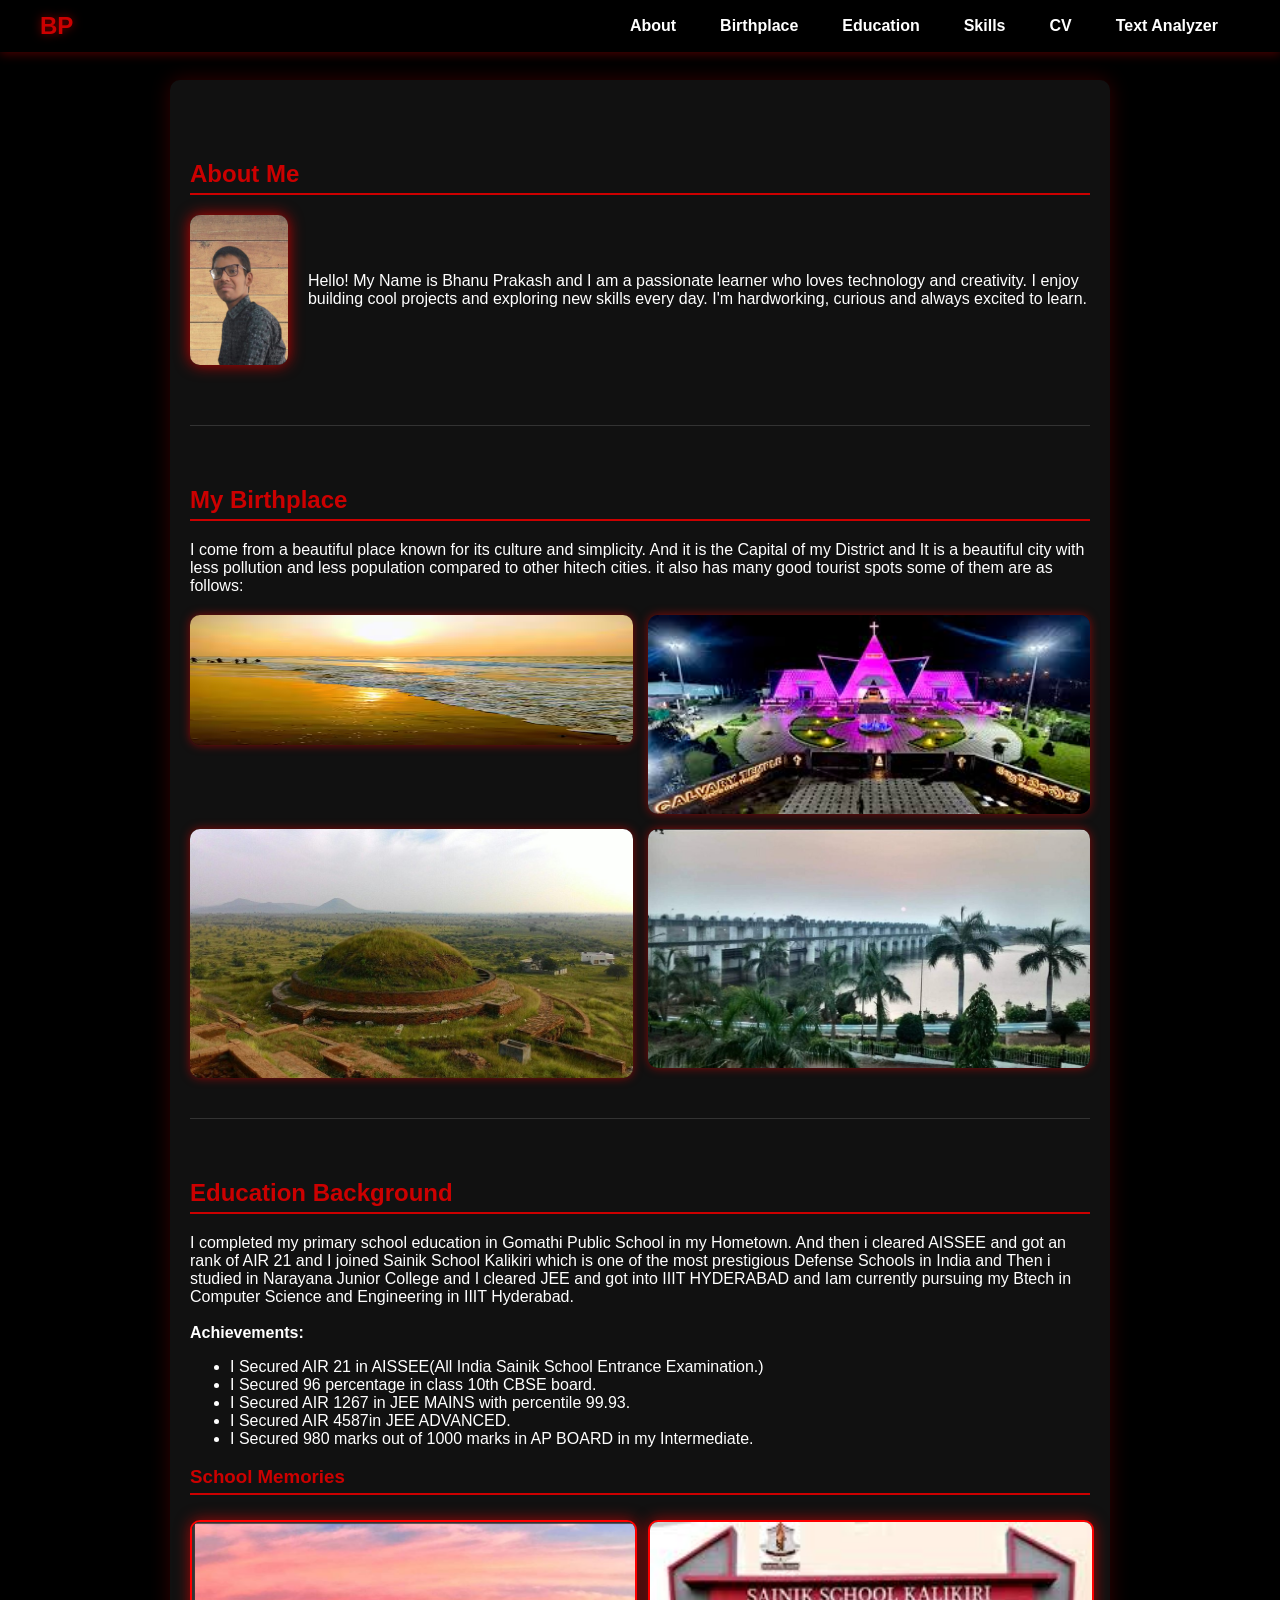
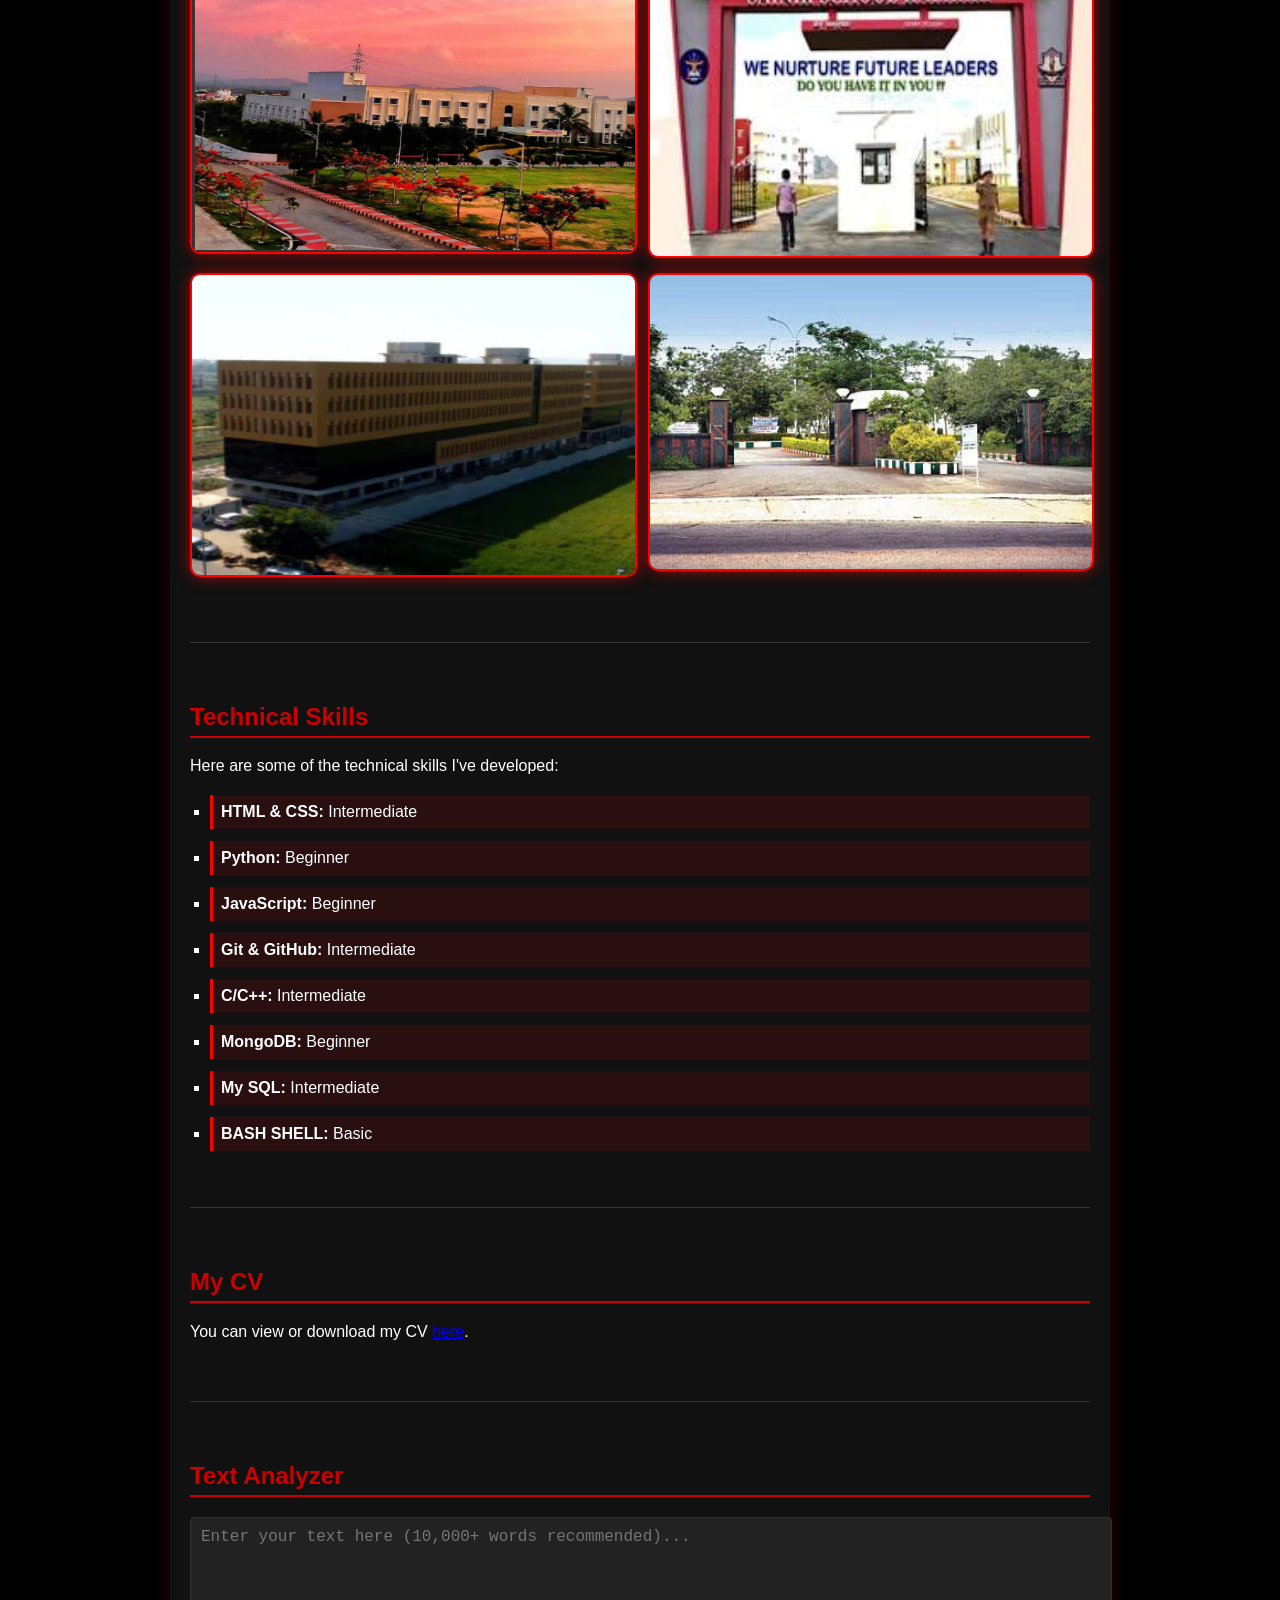
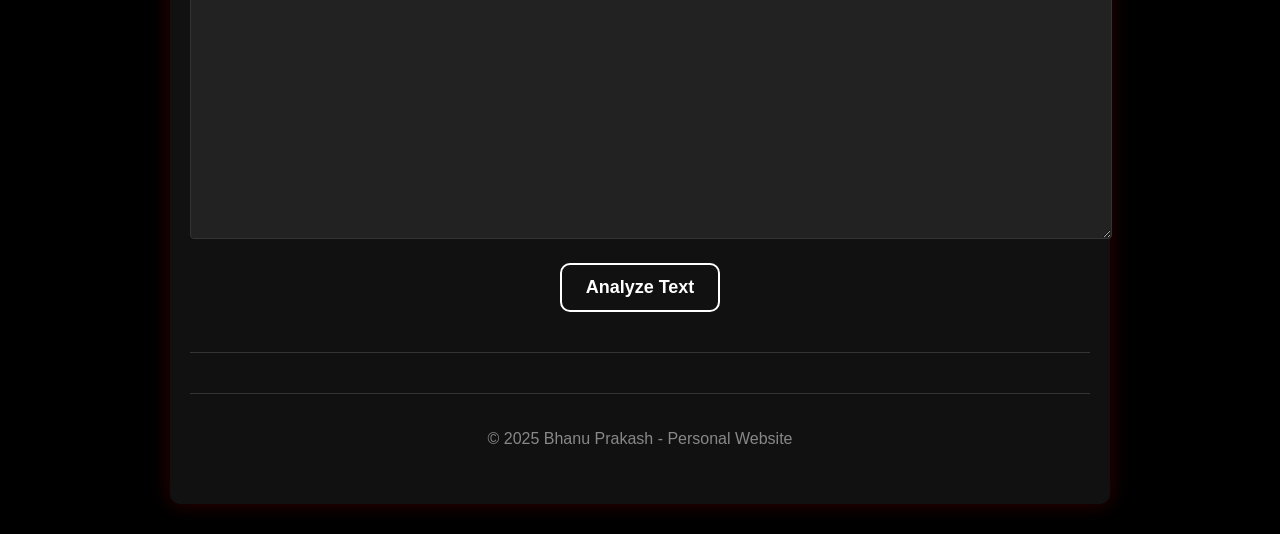
<file: index.html>
<!DOCTYPE html>
<html lang="en">
<head>
  <meta charset="UTF-8">
  <meta name="viewport" content="width=device-width, initial-scale=1.0">
  <title>Bhanu Prakash - Personal Website</title>
  <link rel="stylesheet" href="style.css">
</head>
<body>
  <nav class="navbar">
    <div class="nav-container">
      <div class="logo">BP</div>
      <ul class="nav-links">
        <li><a href="#about" class="nav-item">About</a></li>
        <li><a href="#birthplace" class="nav-item">Birthplace</a></li>
        <li><a href="#education" class="nav-item">Education</a></li>
        <li><a href="#skills" class="nav-item">Skills</a></li>
        <li><a href="#cv" class="nav-item">CV</a></li>
        <li><a href="#analyzer" class="nav-item">Text Analyzer</a></li>
      </ul>
    </div>
  </nav>

  <div class="container">
    <!-- About Section -->
    <section id="about" class="section">
      <h1>About Me</h1>
      <div class="about-container">
        <img src="images/profile.jpg" alt="Profile Photo">
        <p>Hello! My Name is Bhanu Prakash and I am a passionate learner who loves technology and creativity. I enjoy building cool projects and exploring new skills every day. I'm hardworking, curious and always excited to learn.</p>
      </div>
    </section>

    <!-- Birthplace Section -->
    <section id="birthplace" class="section">
      <h2>My Birthplace</h2>
      <p>I come from a beautiful place known for its culture and simplicity. And it is the Capital of my District 
        and It is a beautiful city with less pollution and less population compared to other hitech cities.
        it also has many good tourist spots some of them are as follows:
      </p>
      
      <div class="gallery">
        <img src="images/beach.jpg" alt="Place 1" height="130">
        <img src="images/calvary_temple.jpg" alt="Place 2">
        <img src="images/excavation_site.jpg" alt="Place 3">
        <img src="images/dam.jpg" alt="Place 4">
      </div>
    </section>

    <!-- Education Section -->
    <section id="education" class="section">
      <h2>Education Background</h2>
      <p>I completed my primary school education in Gomathi Public School in my Hometown.
        And then i cleared AISSEE and got an rank of AIR 21 and I joined Sainik School Kalikiri which is 
        one of the most prestigious Defense Schools in India and 
        Then i studied in Narayana Junior College and I cleared JEE and got into IIIT HYDERABAD and Iam 
        currently pursuing my Btech in Computer Science and Engineering in IIIT Hyderabad.
      <br>
      <br>
        <strong>Achievements:</strong>
      <br>
      <ul>
        <li>I Secured AIR 21 in AISSEE(All India Sainik School Entrance Examination.)</li>
        <li>I Secured 96 percentage in class 10th CBSE board.</li>
        <li>I Secured AIR 1267 in JEE MAINS with percentile 99.93.</li>
        <li>I Secured AIR 4587in JEE ADVANCED.</li>
        <li>I Secured 980 marks out of 1000 marks in AP BOARD in my Intermediate.</li>
      </ul>
      </p>
      
      <h3>School Memories</h3>
      <div class="photo-grid">
        <img src="images/school.png" alt="School Photo 1" height="330">
        <img src="images/school2.png" alt="School Photo 2">
        <img src="images/college.jpg" alt="School Photo 3" height="300">
        <img src="images/iiit.jpg" alt="School Photo 4">
      </div>
    </section>

    <!-- Skills Section -->
    <section id="skills" class="section">
      <h2>Technical Skills</h2>
      <p>Here are some of the technical skills I've developed:</p>
      <ul class="skills-list">
        <li><strong>HTML & CSS: </strong> Intermediate</li>
        <li><strong>Python: </strong> Beginner</li>
        <li><strong>JavaScript: </strong> Beginner</li>
        <li><strong>Git & GitHub: </strong> Intermediate</li>
        <li><strong>C/C++: </strong> Intermediate</li>
        <li><strong>MongoDB: </strong> Beginner</li>
        <li><strong>My SQL: </strong> Intermediate</li>
        <li><strong>BASH SHELL: </strong> Basic</li>
      </ul>
    </section>


<!-- CV Section -->
<section id="cv" class="section">
    <h2>My CV</h2>
    <div class="cv-container">
      <p>You can view or download my CV <a href="resume.pdf" target="_blank">here</a>.</p>
    </div>
  </section>

    <!-- Text Analyzer Section -->
    <section id="analyzer" class="section">
      <h2>Text Analyzer</h2>
      <div id="input-container">
        <textarea
          id="textInput"
          placeholder="Enter your text here (10,000+ words recommended)..."
        ></textarea>
        <button class="analyze-btn" id="analyzeBtn">Analyze Text</button>
      </div>

      <div id="results">
        <h2>Analysis Results</h2>
        <div class="results-grid">
          <div class="result-box">
            <h3>Basic Statistics</h3>
            <ul id="basicStats">
              <!-- Will be filled by JavaScript -->
            </ul>
          </div>

          <div class="result-box">
            <h3>Pronouns</h3>
            <div class="word-list" id="pronounsList">
              <!-- Will be filled by JavaScript -->
            </div>
          </div>

          <div class="result-box">
            <h3>Prepositions</h3>
            <div class="word-list" id="prepositionsList">
              <!-- Will be filled by JavaScript -->
            </div>
          </div>

          <div class="result-box">
            <h3>Indefinite Articles</h3>
            <div class="word-list" id="articlesList">
              <!-- Will be filled by JavaScript -->
            </div>
          </div>
        </div>
        <button class="back-btn" id="backBtn">Back to Input</button>
      </div>
    </section>

    <footer>
      <p>&copy; 2025 Bhanu Prakash - Personal Website</p>
    </footer>
  </div>

  <script src="script.js"></script>
</body>
</html>
</file>
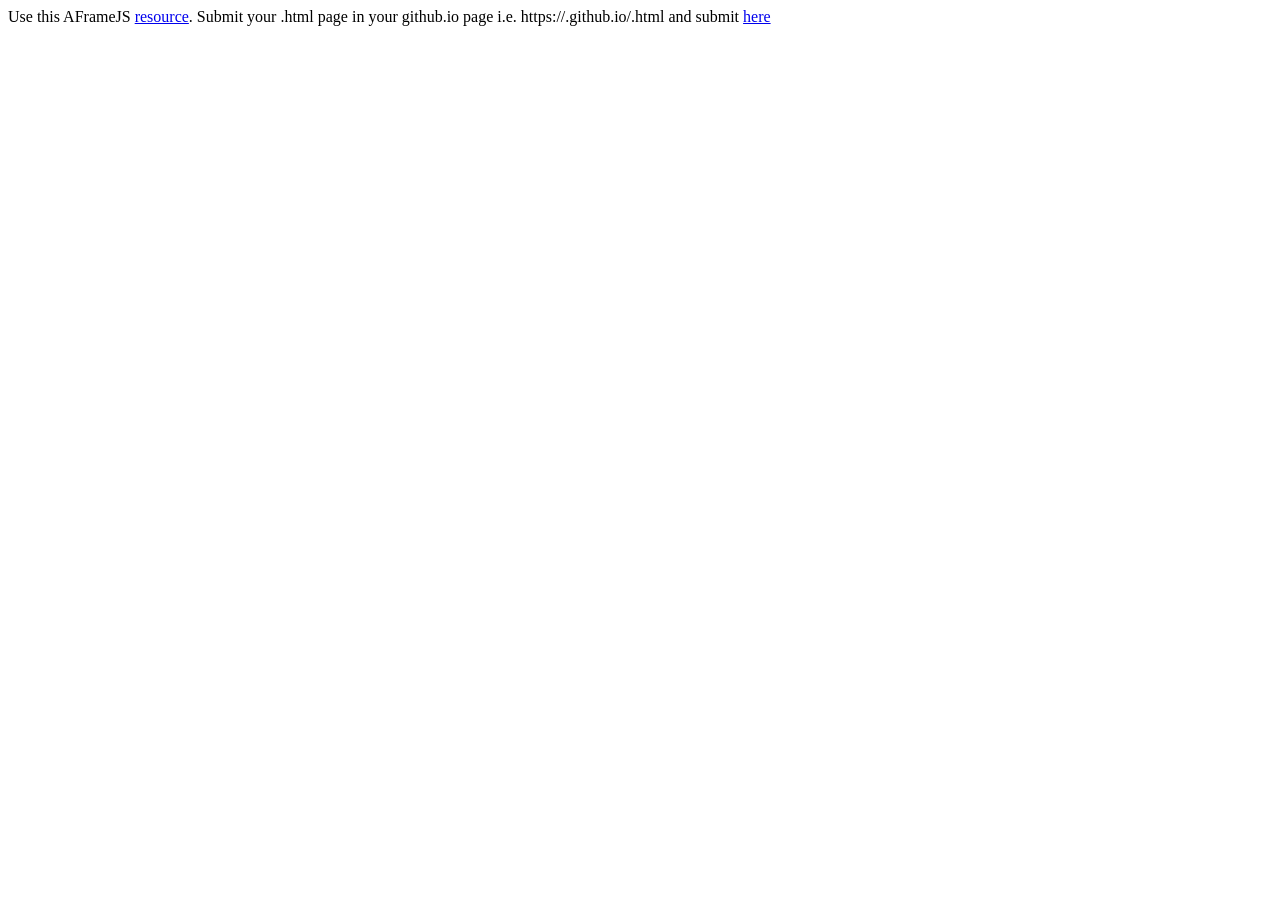
<file: 2024101081.html>
<html>
  <head>
    <script src="https://aframe.io/releases/1.7.0/aframe.min.js"></script>
  </head>
  <body>
    <a-scene>
      <a-box position="0 0.4 -4" rotation="0 45 0" color="#4CC3D9"></a-box>
      <a-plane position="0 0 -4" rotation="-90 0 0" width="4" height="4" color="#7BC8A4"></a-plane>
      <a-torus position="0 1.7 -4" arc="360" radius="0.5" radius-tubular="0.1" color="#EF2D5E"></a-torus>
        <a-entity geometry="primitive: octahedron" position="0 3 -4" scale="0.6 0.6 0.6" material="color: #FFC107"></a-entity>
      <a-sky color="#ECECEC"></a-sky>
    </a-scene>
    <p>Use this AFrameJS <a href="https://aframe.io/docs/1.7.0/components/geometry.html" target="_blank">resource</a>. 
      Submit your <rollnumber>.html page in your github.io page i.e. https://<yourdomain>.github.io/<rollnumber>.html and submit 
        <a href="https://forms.office.com/Pages/ResponsePage.aspx?id=vDsaA3zPK06W7IZ1VVQKHFzW4INMf2JMjyL9qPnlPbNUMkpZQkY1SlpKWUtQWTY5RVVNS0k2RFQyRi4u" target="_blank">here</a> </p>
  </body>
</html>
</file>
<file: style.css>
/* Base Styles */
body {
    font-family: 'Segoe UI', sans-serif;
    margin: 0;
    padding: 0;
    background-color: #000;
    color: #fff;
  }
  
  .container {
    max-width: 900px;
    margin: 80px auto 30px;
    background-color: #111;
    box-shadow: 0 0 20px rgba(255, 0, 0, 0.2);
    padding: 20px;
    border-radius: 10px;
  }
  
  h1, h2, h3 {
    color: #cc0000;
    border-bottom: 2px solid #cc0000;
    padding-bottom: 5px;
  }
  
  /* Navigation Bar */
  .navbar {
    position: fixed;
    top: 0;
    left: 0;
    width: 100%;
    background-color: rgba(0, 0, 0, 0.9);
    box-shadow: 0 2px 10px rgba(255, 0, 0, 0.3);
    z-index: 1000;
  }
  
  .nav-container {
    max-width: 1200px;
    margin: 0 auto;
    display: flex;
    justify-content: space-between;
    align-items: center;
    padding: 12px 20px;
  }
  
  .logo {
    font-size: 24px;
    font-weight: bold;
    color: #cc0000;
    text-shadow: 0 0 10px rgba(255, 0, 0, 0.5);
  }
  
  .nav-links {
    display: flex;
    list-style: none;
    margin: 0;
    padding: 0;
  }
  
  .nav-links li {
    margin: 0 10px;
  }
  
  .nav-item {
    text-decoration: none;
    color: white;
    font-weight: bold;
    padding: 8px 12px;
    border-radius: 5px;
    transition: all 0.3s ease;
  }
  
  .nav-item:hover {
    background-color: #cc0000;
    color: black;
    box-shadow: 0 0 15px rgba(255, 0, 0, 0.7);
    transform: translateY(-3px);
  }
  
  /* Section Styling */
  .section {
    padding: 40px 0;
    border-bottom: 1px solid #333;
    scroll-margin-top: 80px; /* For smooth scrolling with fixed navbar */
  }
  
  .section:last-child {
    border-bottom: none;
  }
  
  /* About Section */
  .about-container {
    display: flex;
    align-items: center;
    gap: 20px;
    margin: 20px 0;
  }
  
  .about-container img {
    width: 150px;
    height: 150px;
    object-fit: cover;
    border-radius: 10px;
    box-shadow: 0 0 15px #cc0000;
  }
  
  /* Birthplace Section */
  .gallery {
    display: grid;
    grid-template-columns: repeat(2, 1fr);
    gap: 15px;
    margin-top: 20px;
  }
  
  .gallery img {
    width: 100%;
    border-radius: 10px;
    box-shadow: 0 0 10px rgba(255, 0, 0, 0.5);
    transition: transform 0.3s;
  }
  
  .gallery img:hover {
    transform: scale(1.05);
    box-shadow: 0 0 15px rgba(255, 0, 0, 0.8);
  }
  
  /* Education Section */
  .photo-grid {
    display: grid;
    grid-template-columns: repeat(2, 1fr);
    gap: 15px;
    margin: 25px 0;
  }
  
  .photo-grid img {
    width: 100%;
    border-radius: 10px;
    border: 2px solid red;
    box-shadow: 0 0 15px rgba(255, 0, 0, 0.6);
    transition: transform 0.3s;
  }
  
  .photo-grid img:hover {
    transform: scale(1.03);
    box-shadow: 0 0 20px rgba(255, 0, 0, 0.9);
  }
  
  /* Skills Section */
  .skills-list {
    list-style-type: square;
    padding-left: 20px;
    margin-top: 20px;
  }
  
  .skills-list li {
    margin: 12px 0;
    padding: 8px;
    border-left: 3px solid red;
    background-color: rgba(255, 0, 0, 0.1);
    transition: transform 0.3s, box-shadow 0.3s;
  }
  
  .skills-list li:hover {
    transform: translateX(5px);
    box-shadow: 0 0 10px rgba(255, 0, 0, 0.4);
  }
  
  /* CV Section */
  .cv-container {
    width: 100%;
    margin: 20px 0;
  }
  .cv-link {
    display: inline-block;
    background-color: transparent;
    color: white;
    border: 2px solid #cc0000;
    padding: 15px 30px;
    font-size: 18px;
    text-decoration: none;
    border-radius: 10px;
    margin: 20px 0;
    font-weight: bold;
    transition: all 0.4s ease;
  }
  
  .cv-link:hover {
    background-color: #cc0000;
    transform: scale(1.05);
    box-shadow: 0 0 15px rgba(255, 0, 0, 0.7);
  }
  
  /* Text Analyzer Section */
  textarea {
    width: 100%;
    min-height: 300px;
    padding: 10px;
    margin-bottom: 20px;
    border: 1px solid #333;
    border-radius: 4px;
    font-size: 16px;
    background-color: #222;
    color: white;
    resize: vertical;
  }
  
  .analyze-btn {
    background-color: transparent;
    color: white;
    border: 2px solid white;
    padding: 12px 24px;
    font-size: 18px;
    cursor: pointer;
    border-radius: 10px;
    display: block;
    margin: 0 auto;
    font-weight: bold;
    transition: all 0.4s ease;
  }
  
  .analyze-btn:hover {
    background-color: #cc0000;
    border-color: #cc0000;
    transform: scale(1.05);
    box-shadow: 0 0 15px rgba(255, 0, 0, 0.7);
  }
  
  #results {
    display: none;
  }
  
  .results-grid {
    display: grid;
    grid-template-columns: 1fr 1fr;
    grid-template-rows: 1fr 1fr;
    gap: 20px;
  }
  
  .result-box {
    background-color: #222;
    border: 2px solid #cc0000;
    border-radius: 10px;
    padding: 15px;
    box-shadow: 0 0 15px rgba(255, 0, 0, 0.2);
  }
  
  .result-box h3 {
    color: #cc0000;
    margin-top: 0;
    border-bottom: 1px solid #333;
    padding-bottom: 8px;
  }
  
  .word-list {
    max-height: 200px;
    overflow-y: auto;
    padding-right: 5px;
  }
  
  .word-item {
    display: flex;
    justify-content: space-between;
    padding: 5px 0;
    border-bottom: 1px solid #333;
  }
  
  .word-count {
    background-color: #cc0000;
    color: white;
    padding: 2px 8px;
    border-radius: 10px;
    font-size: 12px;
  }
  
  .back-btn {
    background-color: transparent;
    color: white;
    border: 2px solid white;
    padding: 8px 16px;
    font-size: 14px;
    cursor: pointer;
    border-radius: 10px;
    margin-top: 20px;
    transition: all 0.4s ease;
  }
  
  .back-btn:hover {
    background-color: #cc0000;
    border-color: #cc0000;
    transform: scale(1.05);
    box-shadow: 0 0 15px rgba(255, 0, 0, 0.7);
  }
  
  /* Footer */
  footer {
    text-align: center;
    margin-top: 40px;
    padding: 20px 0;
    border-top: 1px solid #333;
    color: #888;
  }
  
  /* Smooth Scrolling */
  html {
    scroll-behavior: smooth;
  }
  
  /* Responsive Design */
  @media (max-width: 768px) {
    .nav-container {
      flex-direction: column;
      padding: 10px;
    }
    
    .nav-links {
      margin-top: 10px;
      flex-wrap: wrap;
      justify-content: center;
    }
    
    .nav-links li {
      margin: 5px;
    }
    
    .about-container,
    .gallery,
    .photo-grid,
    .results-grid {
      grid-template-columns: 1fr;
    }
    
    .about-container {
      flex-direction: column;
    }
  }
</file>
